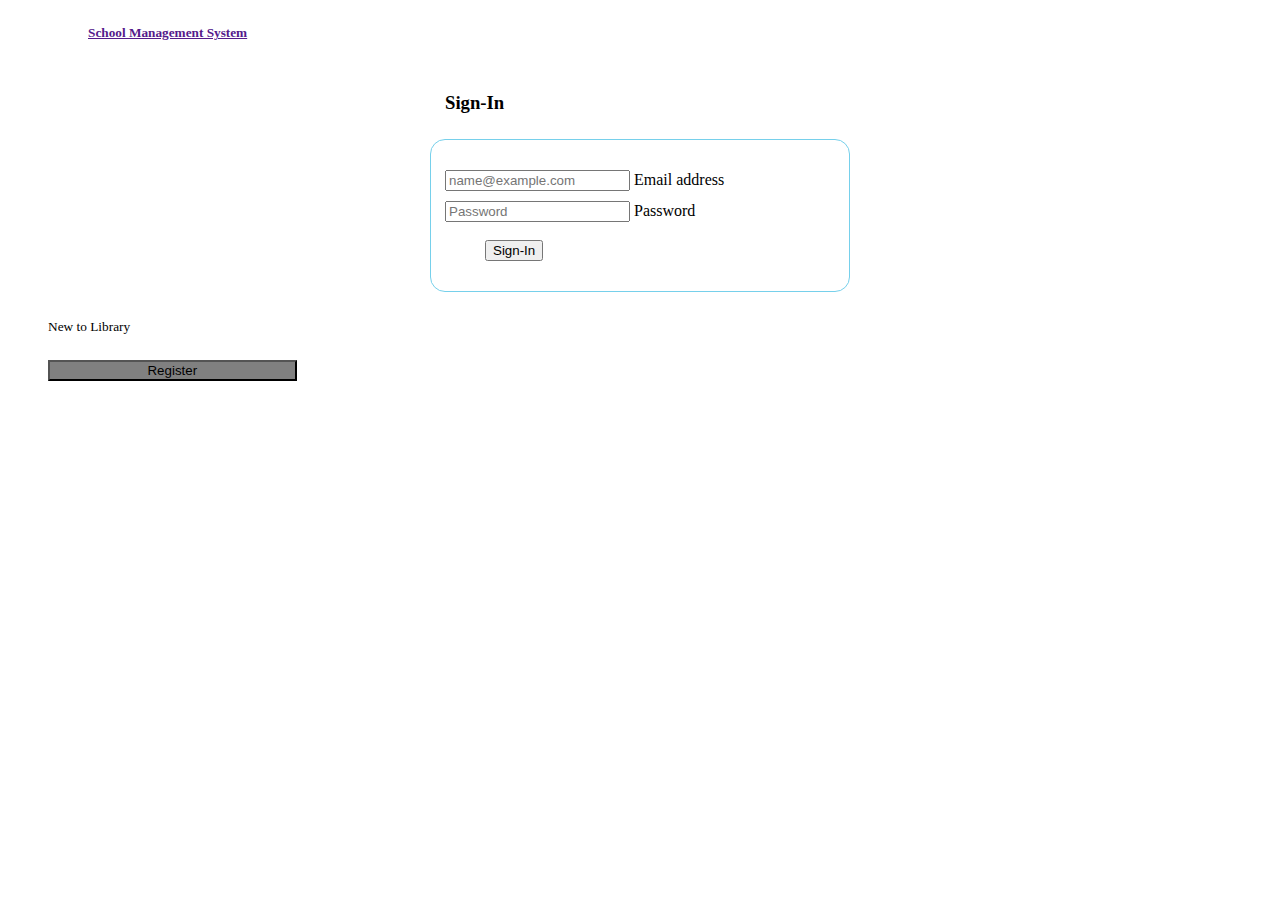
<file: test-box/login.html>
<!DOCTYPE html>
<html lang="en">
<head>
    <meta charset="UTF-8">
    <meta http-equiv="X-UA-Compatible" content="IE=edge">
    <meta name="viewport" content="width=device-width, initial-scale=1.0">
    <link href="https://cdn.jsdelivr.net/npm/bootstrap@5.2.0-beta1/dist/css/bootstrap.min.css" rel="stylesheet" integrity="sha384-0evHe/X+R7YkIZDRvuzKMRqM+OrBnVFBL6DOitfPri4tjfHxaWutUpFmBp4vmVor" crossorigin="anonymous">
    <script src="https://cdn.jsdelivr.net/npm/bootstrap@5.2.0-beta1/dist/js/bootstrap.bundle.min.js" integrity="sha384-pprn3073KE6tl6bjs2QrFaJGz5/SUsLqktiwsUTF55Jfv3qYSDhgCecCxMW52nD2" crossorigin="anonymous"></script>
    <link rel="stylesheet" href="style.css">
    <title>Login Page</title>
</head>
<body>
    <figure class="text-center">
        <blockquote class="blockquote">
            <a class="navbar-brand" href=""><h5>School Management System</h5></a>
        </blockquote>
      </figure>
    <div class="container content">
        <h3>Sign-In</h3>
    </div>
        <div class="container content form">
            
            <div class="row">
                <div class="col align-self-center">
                    <form action="" method="post">
                        <div class="form-floating mb-3">
                            <input type="email" class="form-control" id="floatingInput" placeholder="name@example.com">
                            <label for="floatingInput">Email address</label>
                          </div>
                          <div class="form-floating">
                            <input type="password" class="form-control" id="floatingPassword" placeholder="Password">
                            <label for="floatingPassword">Password</label>
                          </div>
                          <div class="col align-self-center">
                            <figure class="text-center">
                                <button type="submit" class="btn btn-primary mb-3">Sign-In</button>
                            </figure>
                        </div>
                    </form>
                </div>
            </div>
        </div>
        <figure class="text-center">
            <figcaption class="blockquote">
                <small class="text-muted">New to Library</small>
            </figcaption>
        </figure>
        <figure class="text-center">
            <a style="width: 20%;" href="register.html"><button type="button" class="btn btn-light">Register</button></a>
        </figure>
    
</body>
</html>
</file>
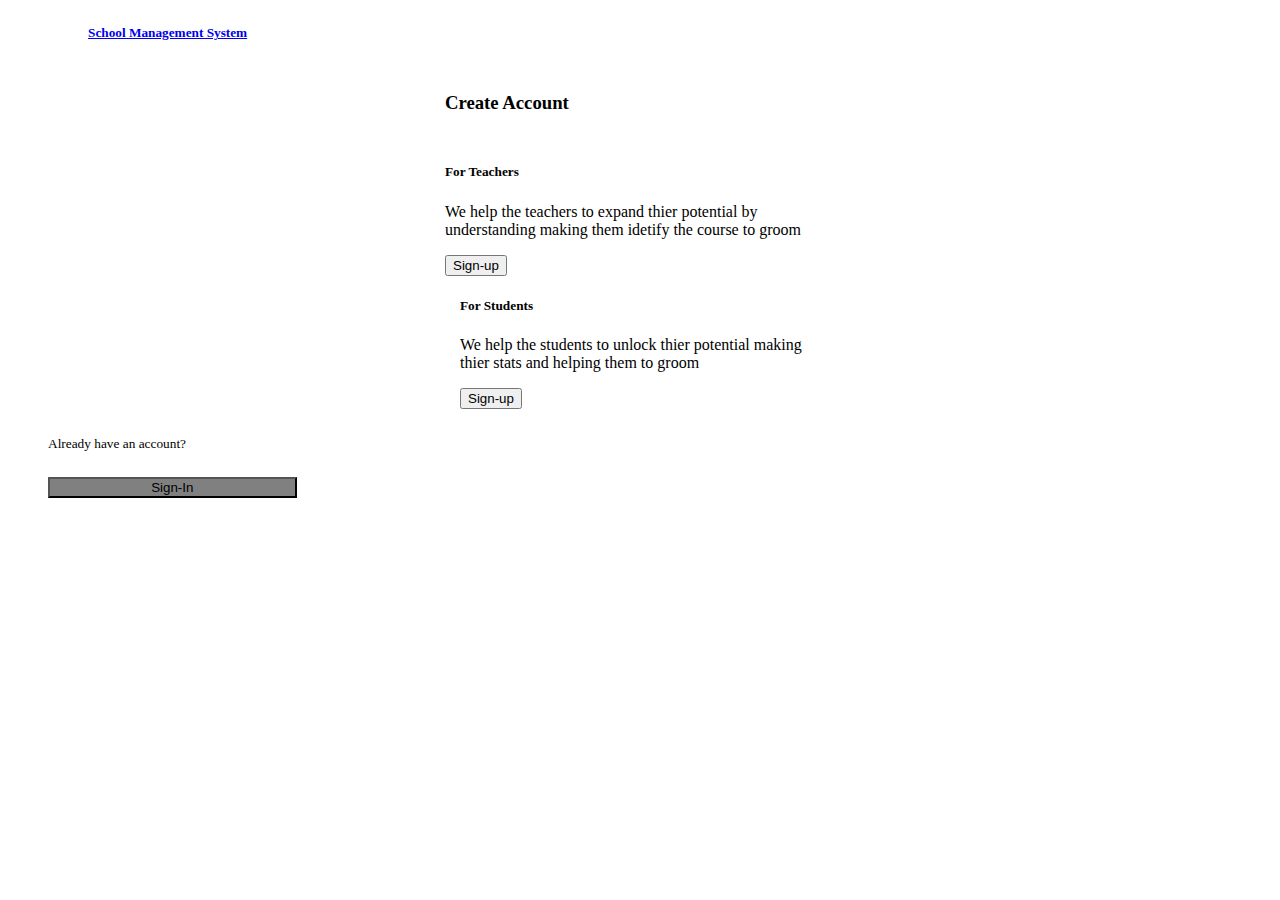
<file: test-box/register.html>
<!DOCTYPE html>
<html lang="en">
<head>
    <meta charset="UTF-8">
    <meta http-equiv="X-UA-Compatible" content="IE=edge">
    <meta name="viewport" content="width=device-width, initial-scale=1.0">
    <link href="https://cdn.jsdelivr.net/npm/bootstrap@5.2.0-beta1/dist/css/bootstrap.min.css" rel="stylesheet" integrity="sha384-0evHe/X+R7YkIZDRvuzKMRqM+OrBnVFBL6DOitfPri4tjfHxaWutUpFmBp4vmVor" crossorigin="anonymous">
    <script src="https://cdn.jsdelivr.net/npm/bootstrap@5.2.0-beta1/dist/js/bootstrap.bundle.min.js" integrity="sha384-pprn3073KE6tl6bjs2QrFaJGz5/SUsLqktiwsUTF55Jfv3qYSDhgCecCxMW52nD2" crossorigin="anonymous"></script>
    <link rel="stylesheet" href="style.css">
    <title>Library Registration</title>
</head>
<body>
    <figure class="text-center">
        <blockquote class="blockquote">
            <a class="navbar-brand" href="index.html"><h5>School Management System</h5></a>
        </blockquote>
    </figure>
    <div class="container content">
        <h3>Create Account</h3>
    </div>
        <div class="container content" >
            
            <div class="row">
                <div class="col align-self-left" style="margin-right: 15px;">
                    <h5>For Teachers</h5>
                    <p class="doc">We help the teachers to expand thier potential by understanding making them idetify the course to groom </p>
                    <a href="teacher_register.html"><button type="button" class="btn btn-primary">Sign-up</button></a>
                </div>
                <div class="col align-self-left" style="margin-left: 15px;">
                    <h5>For Students</h5>
                    <p class="doc">We help the students to unlock thier potential making thier stats and helping them to groom</p>
                    <a href="student_register.html"><button type="button" class="btn btn-primary">Sign-up</button></a>
                </div>
            </div>
        </div>
        <figure class="text-center">
            <figcaption class="blockquote">
                <small class="text-muted">Already have an account?</small>
            </figcaption>
        </figure>
        <figure class="text-center">
            <a style="width: 20%;" href="login.html"><button type="button" class="btn btn-light">Sign-In</button></a>
        </figure>
    
</body>
</html>
</file>
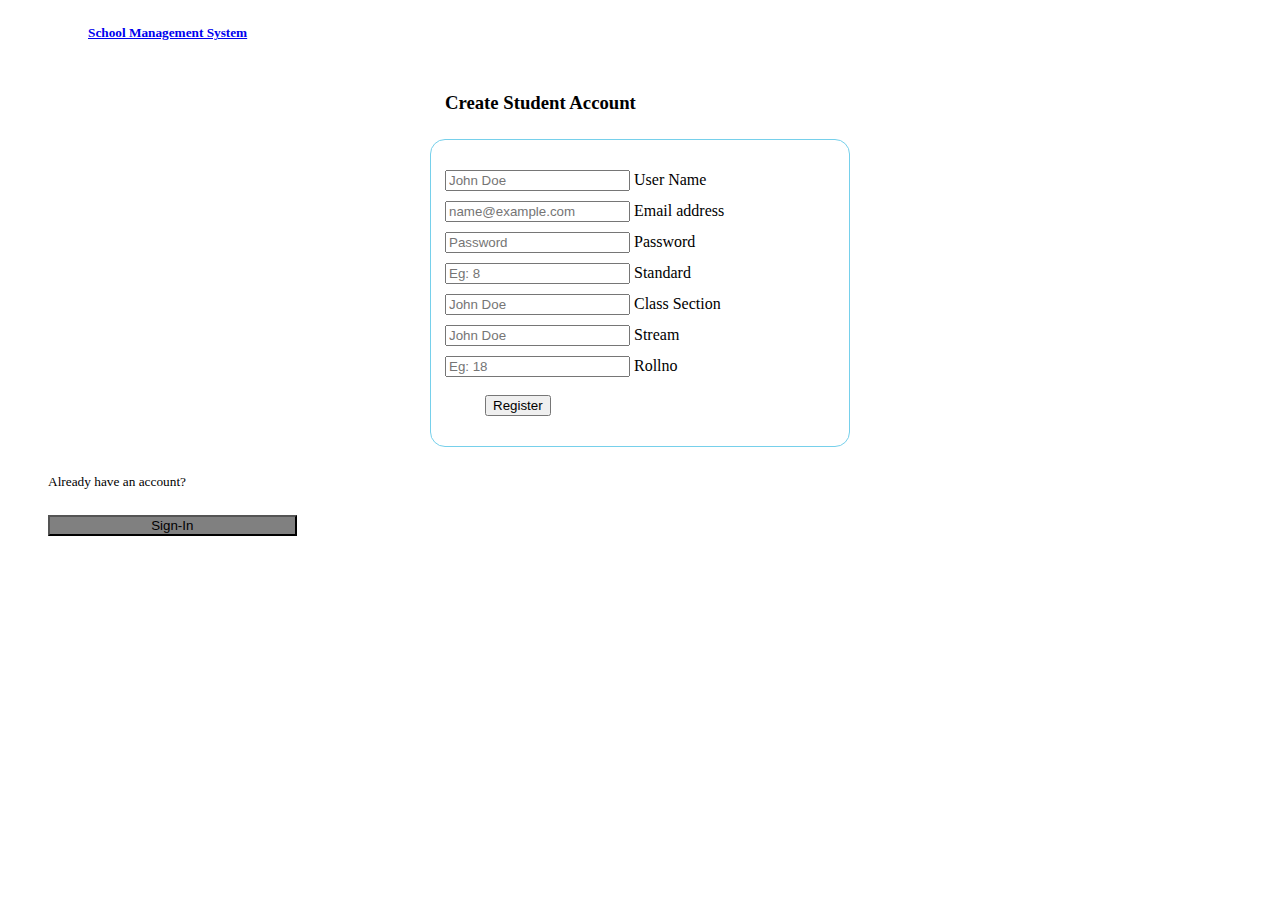
<file: test-box/student_register.html>
<!DOCTYPE html>
<html lang="en">
<head>
    <meta charset="UTF-8">
    <meta http-equiv="X-UA-Compatible" content="IE=edge">
    <meta name="viewport" content="width=device-width, initial-scale=1.0">
    <link href="https://cdn.jsdelivr.net/npm/bootstrap@5.2.0-beta1/dist/css/bootstrap.min.css" rel="stylesheet" integrity="sha384-0evHe/X+R7YkIZDRvuzKMRqM+OrBnVFBL6DOitfPri4tjfHxaWutUpFmBp4vmVor" crossorigin="anonymous">
    <script src="https://cdn.jsdelivr.net/npm/bootstrap@5.2.0-beta1/dist/js/bootstrap.bundle.min.js" integrity="sha384-pprn3073KE6tl6bjs2QrFaJGz5/SUsLqktiwsUTF55Jfv3qYSDhgCecCxMW52nD2" crossorigin="anonymous"></script>
    <link rel="stylesheet" href="style.css">
    <title>Student Account Registration</title>
</head>
<body>
    <figure class="text-center">
        <blockquote class="blockquote">
            <a class="navbar-brand" href="index.html"><h5>School Management System</h5></a>
        </blockquote>
      </figure>
    <div class="container content">
        <h3>Create Student Account</h3>
    </div>
        <div class="container content form">
            
            <div class="row">
                <div class="col align-self-center">
                    <form action="" method="post">
                        <div class="form-floating mb-3">
                            <input type="text" class="form-control" id="floatingInput" placeholder="John Doe">
                            <label for="floatingInput">User Name</label>
                        </div>
                        <div class="form-floating mb-3">
                            <input type="email" class="form-control" id="floatingInput" placeholder="name@example.com">
                            <label for="floatingInput">Email address</label>
                        </div>
                        <div class="form-floating">
                            <input type="password" class="form-control" id="floatingPassword" placeholder="Password">
                            <label for="floatingPassword">Password</label>
                        </div>
                        <div class="form-floating mb-3">
                            <input type="number" class="form-control" id="floatingInput" placeholder="Eg: 8">
                            <label for="floatingInput">Standard</label>
                        </div>
                        <div class="form-floating mb-3">
                            <input type="text" class="form-control" id="floatingInput" placeholder="John Doe">
                            <label for="floatingInput">Class Section</label>
                        </div>
                        <div class="form-floating mb-3">
                            <input type="text" class="form-control" id="floatingInput" placeholder="John Doe">
                            <label for="floatingInput">Stream</label>
                        </div>
                        <div class="form-floating mb-3">
                            <input type="number" class="form-control" id="floatingInput" placeholder="Eg: 18">
                            <label for="floatingInput">Rollno</label>
                        </div>
                        <div class="col align-self-center">
                            <div class="row">
                                <figure class="text-center">
                                    <button type="submit" class="btn btn-primary mb-3">Register</button>
                                </figure>
                            </div>
                        </div>
                    </form>
                </div>
            </div>
        </div>
        <figure class="text-center">
            <figcaption class="blockquote">
                <small class="text-muted">Already have an account?</small>
            </figcaption>
        </figure>
        <figure class="text-center">
            <a style="width: 20%;" href="login.html"><button type="button" class="btn btn-light">Sign-In</button></a>
        </figure>
    
</body>
</html>
</file>
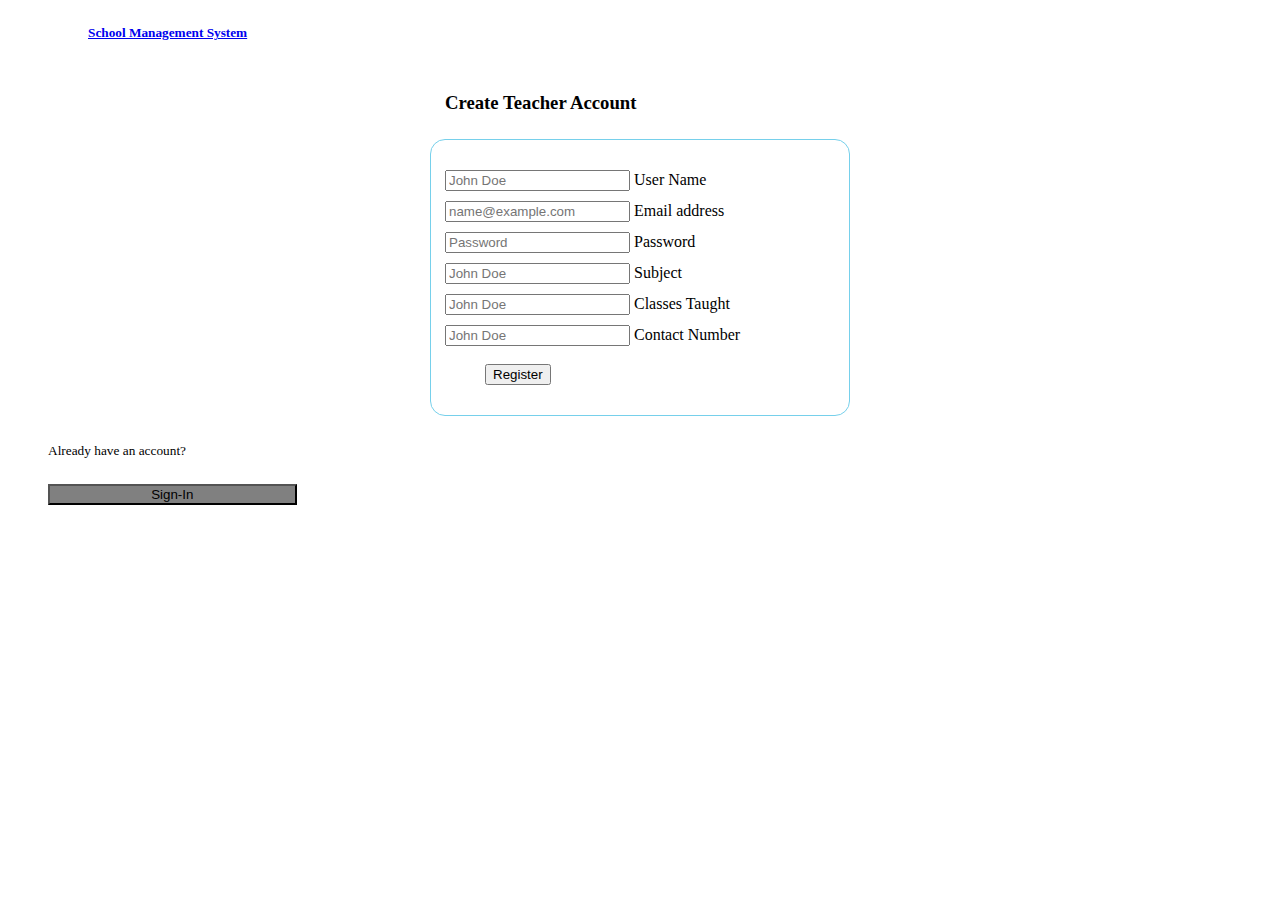
<file: test-box/teacher_register.html>
<!DOCTYPE html>
<html lang="en">
<head>
    <meta charset="UTF-8">
    <meta http-equiv="X-UA-Compatible" content="IE=edge">
    <meta name="viewport" content="width=device-width, initial-scale=1.0">
    <link href="https://cdn.jsdelivr.net/npm/bootstrap@5.2.0-beta1/dist/css/bootstrap.min.css" rel="stylesheet" integrity="sha384-0evHe/X+R7YkIZDRvuzKMRqM+OrBnVFBL6DOitfPri4tjfHxaWutUpFmBp4vmVor" crossorigin="anonymous">
    <script src="https://cdn.jsdelivr.net/npm/bootstrap@5.2.0-beta1/dist/js/bootstrap.bundle.min.js" integrity="sha384-pprn3073KE6tl6bjs2QrFaJGz5/SUsLqktiwsUTF55Jfv3qYSDhgCecCxMW52nD2" crossorigin="anonymous"></script>
    <link rel="stylesheet" href="style.css">
    <title>Teacher Account Registration</title>
</head>
<body>
    <figure class="text-center">
        <blockquote class="blockquote">
            <a class="navbar-brand" href="index.html"><h5>School Management System</h5></a>
        </blockquote>
      </figure>
    <div class="container content">
        <h3>Create Teacher Account</h3>
    </div>
        <div class="container content form">
            
            <div class="row">
                <div class="col align-self-center">
                    <form action="" method="post">
                        <div class="form-floating mb-3">
                            <input type="text" class="form-control" id="floatingInput" placeholder="John Doe">
                            <label for="floatingInput">User Name</label>
                        </div>
                        <div class="form-floating mb-3">
                            <input type="email" class="form-control" id="floatingInput" placeholder="name@example.com">
                            <label for="floatingInput">Email address</label>
                        </div>
                        <div class="form-floating">
                            <input type="password" class="form-control" id="floatingPassword" placeholder="Password">
                            <label for="floatingPassword">Password</label>
                        </div>
                        <div class="form-floating mb-3">
                            <input type="text" class="form-control" id="floatingInput" placeholder="John Doe">
                            <label for="floatingInput">Subject</label>
                        </div>
                        <div class="form-floating mb-3">
                            <input type="text" class="form-control" id="floatingInput" placeholder="John Doe">
                            <label for="floatingInput">Classes Taught</label>
                        </div>
                        <div class="form-floating mb-3">
                            <input type="number" class="form-control" id="floatingInput" placeholder="John Doe">
                            <label for="floatingInput">Contact Number</label>
                        </div>
                        <div class="col align-self-center">
                            <div class="row">
                                <figure class="text-center">
                                    <button type="submit" class="btn btn-primary mb-3">Register</button>
                                </figure>
                            </div>
                        </div>
                    </form>
                </div>
            </div>
        </div>
        <figure class="text-center">
            <figcaption class="blockquote">
                <small class="text-muted">Already have an account?</small>
            </figcaption>
        </figure>
        <figure class="text-center">
            <a style="width: 20%;" href="login.html"><button type="button" class="btn btn-light">Sign-In</button></a>
        </figure>
    
</body>
</html>
</file>
<file: test-box/style.css>
.container.content{
    margin-top: 4%;
    margin-left: auto;
    margin-right: auto;
    margin-bottom: 0px;
    border-radius: 15px;
    max-width: 390px;
}
.container.content.form{
    margin-top: 2%;
    margin-left: auto;
    margin-right: auto;
    border: 1px solid #76d0eb;
    border-radius: 15px;
    max-width: 390px;
}
.col-8.h{
    margin-right: 13px;
}
.form-control{
    margin-bottom: 10px;
}
.container.content.form{
    padding: 14px;
    padding-top: 30px;
}
.text-center{
    margin-top: 2%;
}
.btn.btn-light{
    width: 21%;
    background-color: grey;
}
.dropdown-menu{
    position: absolute;
}
ul{
    position: absolute;
}
</file>
